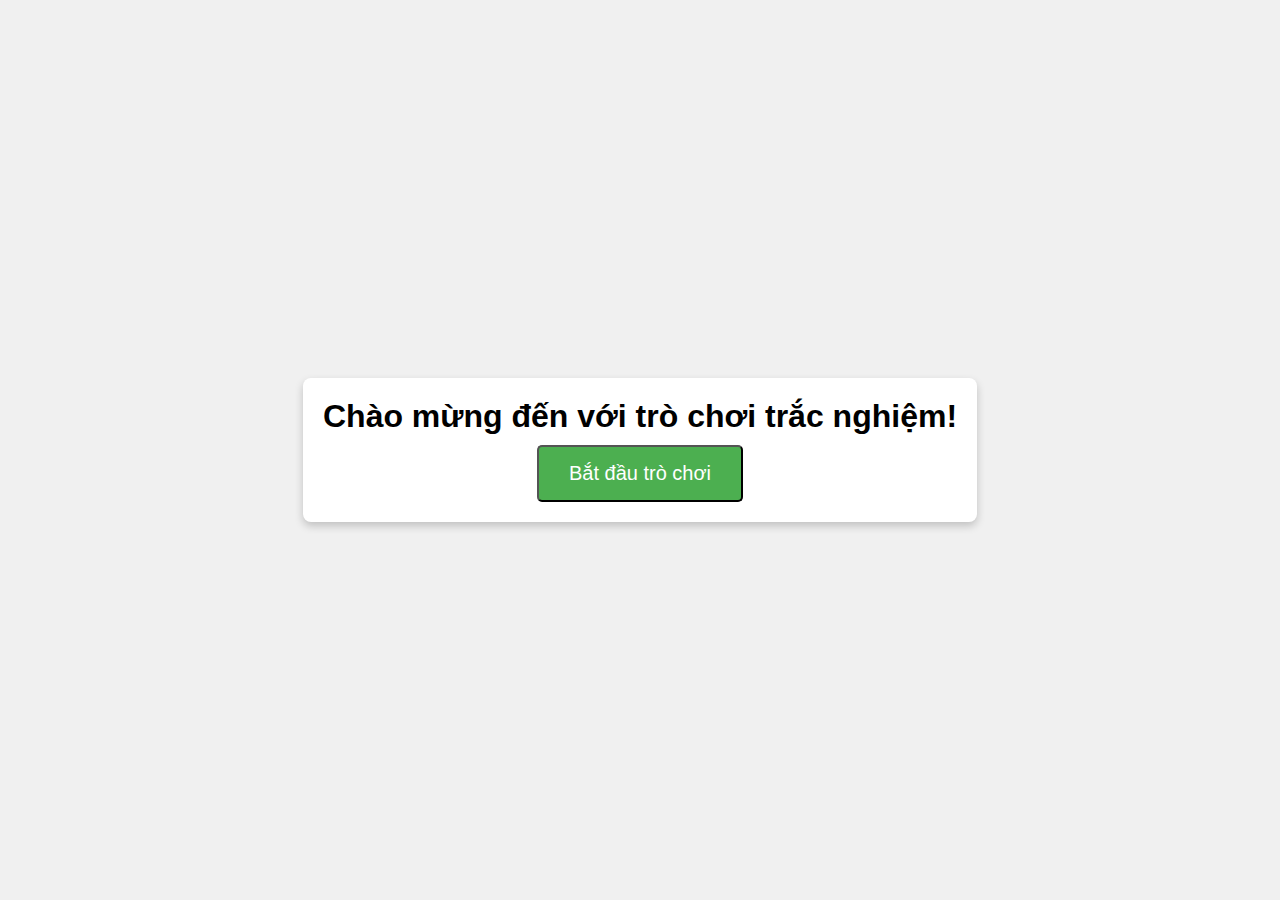
<file: index.html>
<!DOCTYPE html>
<html lang="en">
<head>
    <meta charset="UTF-8">
    <meta name="viewport" content="width=device-width, initial-scale=1.0">
    <title>Trang Chính</title>
    <link rel="stylesheet" href="styles.css">
</head>
<body>
    <div class="main-container">
        <h1>Chào mừng đến với trò chơi trắc nghiệm!</h1>
        <button id="start-game" class="start-button">Bắt đầu trò chơi</button>
    </div>
    <script src="main.js"></script>
</body>
</html>
</file>
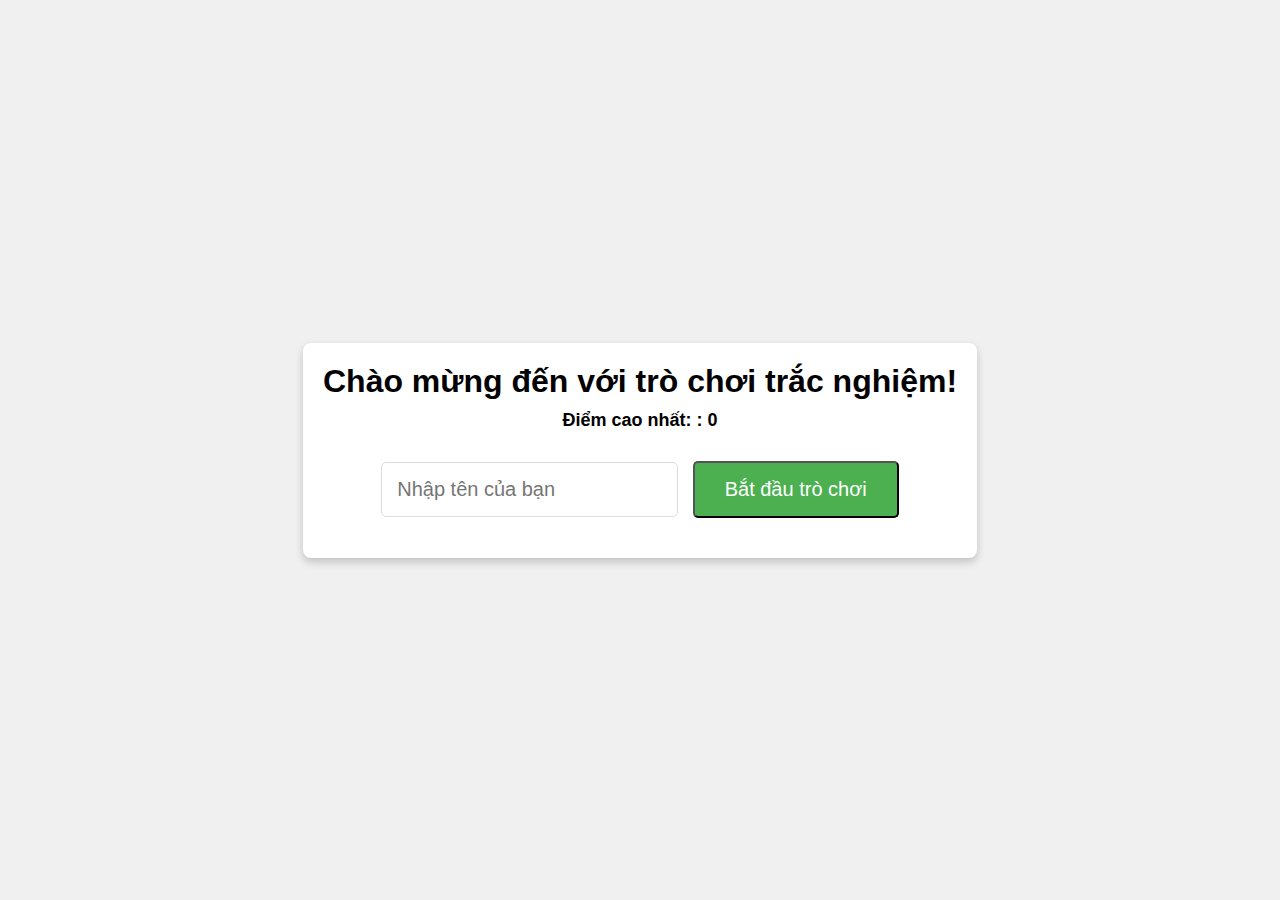
<file: game.html>
<!DOCTYPE html>
<html lang="en">
<head>
    <meta charset="UTF-8">
    <meta name="viewport" content="width=device-width, initial-scale=1.0">
    <title>Game Trắc Nghiệm</title>
    <link rel="stylesheet" href="styles.css">
</head>
<body>
    <div class="game-container">
        <div class="header">
            <h1 id="welcome-message">Chào mừng đến với trò chơi trắc nghiệm!</h1>
            <p id="high-score">Điểm cao nhất: 0</p>
        </div>
        <div id="player-info">
            <input type="text" id="player-name" placeholder="Nhập tên của bạn">
            <button id="start-button" class="start-button">Bắt đầu trò chơi</button>
        </div>
        <div id="game-content" class="hidden">
            <h2 id="word"></h2>
            <div id="choices"></div>
        </div>
    </div>
    <script src="game.js"></script>
</body>
</html>
</file>
<file: styles.css>
/* Reset margin và padding cho tất cả các phần tử */
* {
    margin: 0;
    padding: 0;
    box-sizing: border-box;
}

body {
    font-family: Arial, sans-serif;
    background-color: #f0f0f0;
    display: flex;
    justify-content: center;
    align-items: center;
    height: 100vh;
}

.main-container, .game-container {
    background-color: #ffffff;
    border-radius: 8px;
    box-shadow: 0 4px 8px rgba(0, 0, 0, 0.2);
    padding: 20px;
    max-width: 90%; /* Đảm bảo khung không vượt quá 90% chiều rộng màn hình */
    margin: 20px;
    text-align: center;
}

.header {
    margin-bottom: 20px;
}

#high-score {
    margin: 10px;
    font-size: 18px;
    font-weight: bold;
}

#player-info {
    margin-bottom: 20px;
}

#player-name {
    padding: 15px;
    font-size: 20px;
    border-radius: 5px;
    border: 1px solid #ddd;
    margin-right: 10px;
    width: calc(100% - 130px); /* Đảm bảo input chiếm phần còn lại của dòng */
}

.start-button {
    background-color: #4CAF50;
    color: white;
    padding: 15px 30px;
    font-size: 20px;
    border-radius: 5px;
    transition: background-color 0.3s;
    display: inline-block;
    margin-top: 10px;
}

.start-button:hover {
    background-color: #45a049;
}

#word {
    border: 2px solid #000;
    padding: 20px;
    margin: 50px;
    border-radius: 5px;
    background-color: #f9f9f9;
    font-size: 24px;
}

#choices {
    display: flex;
    justify-content: center;
    flex-direction: column; /* Đặt các lựa chọn thành cột trên màn hình nhỏ */
    flex-wrap: wrap; /* Sử dụng flex-wrap: wrap để đảm bảo các câu trả lời có thể xuống dòng nếu cần */
    gap: 10px;
}

.choice {
    background-color: #f4f4f4;
    border: 1px solid #ddd;
    border-radius: 5px;
    padding: 10px 20px;
    cursor: pointer;
    transition: background-color 0.3s, color 0.3s;
    flex: 1 1 100%; /* Các nút lựa chọn chiếm toàn bộ chiều rộng của cột */
    max-width: none; /* Xoá chiều rộng tối đa để phù hợp với chiều rộng của cột */
}

.choice.correct {
    background-color: #4CAF50;
    color: white;
}

.choice.incorrect {
    background-color: #f44336;
    color: white;
}

.hidden {
    display: none;
}

/* Media Queries để điều chỉnh giao diện cho các màn hình nhỏ hơn */
@media (min-width: 600px) {
    #player-name {
        width: auto; /* Trở lại kích thước tự động trên các màn hình rộng hơn */
    }

    #choices {
        flex-direction: row; /* Đặt các lựa chọn thành hàng trên màn hình rộng hơn */
        flex-wrap: wrap; /* Cho phép các lựa chọn xuống dòng nếu cần */
    }

    .choice {
        flex: 1 1 auto; /* Cho phép các lựa chọn có chiều rộng tự động */
        max-width: 150px; /* Đặt chiều rộng tối đa của các lựa chọn */
    }
}
</file>
